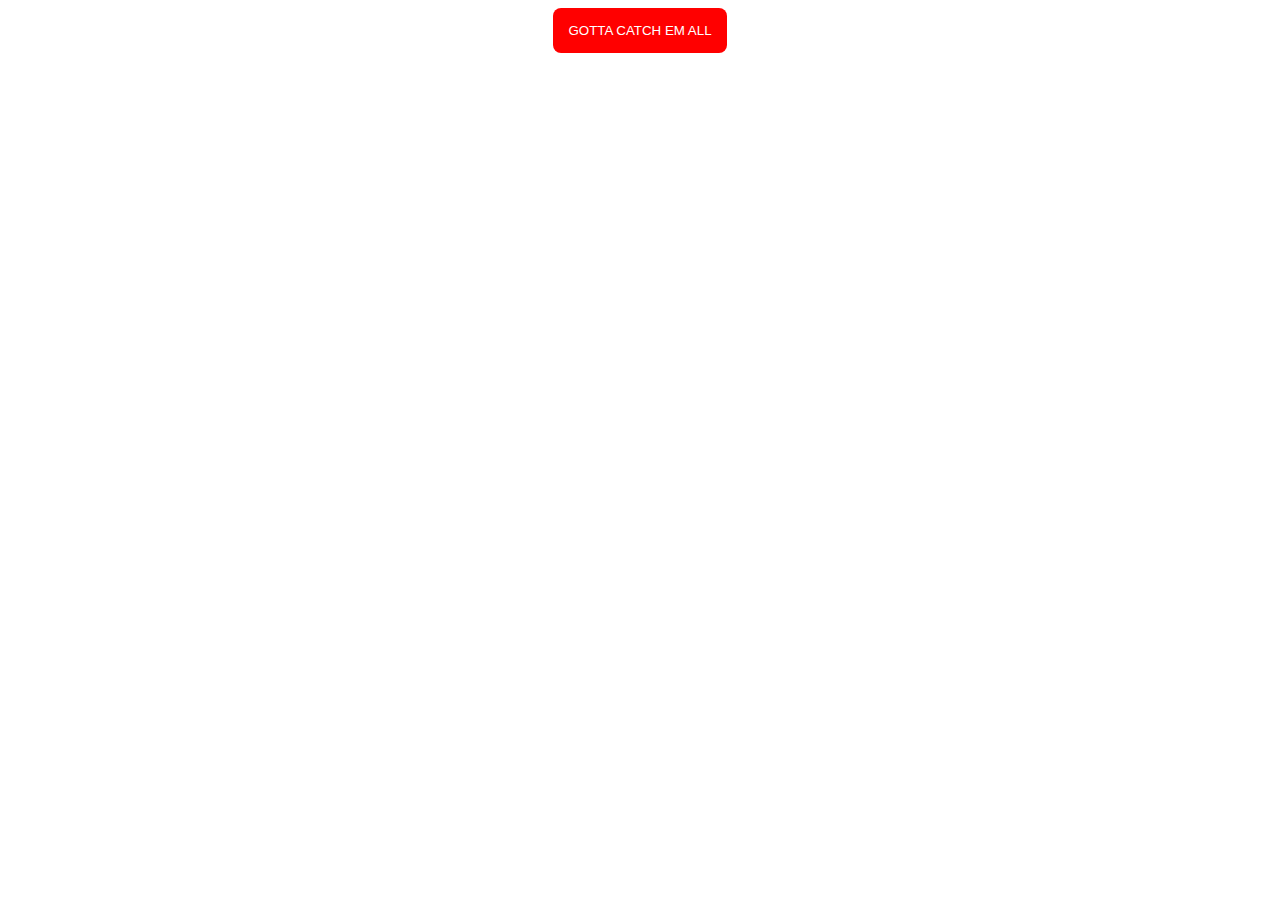
<file: async-await/part-3/index.html>
<!DOCTYPE html>
<html lang="en">

<head>
  <meta charset="UTF-8">
  <meta name="viewport" content="width=device-width, initial-scale=1.0">
  <meta http-equiv="X-UA-Compatible" content="ie=edge">
  <title>Pokemon Cards</title>
  <link rel="stylesheet" href="style.css">
</head>

<body>
  <button>GOTTA CATCH EM ALL</button>
  <div id="pokemon-area"></div>
  <script src="https://code.jquery.com/jquery-3.3.1.js" integrity="sha256-2Kok7MbOyxpgUVvAk/HJ2jigOSYS2auK4Pfzbm7uH60=" crossorigin="anonymous"></script>
  <script src="app.js"></script>
</body>

</html>
</file>
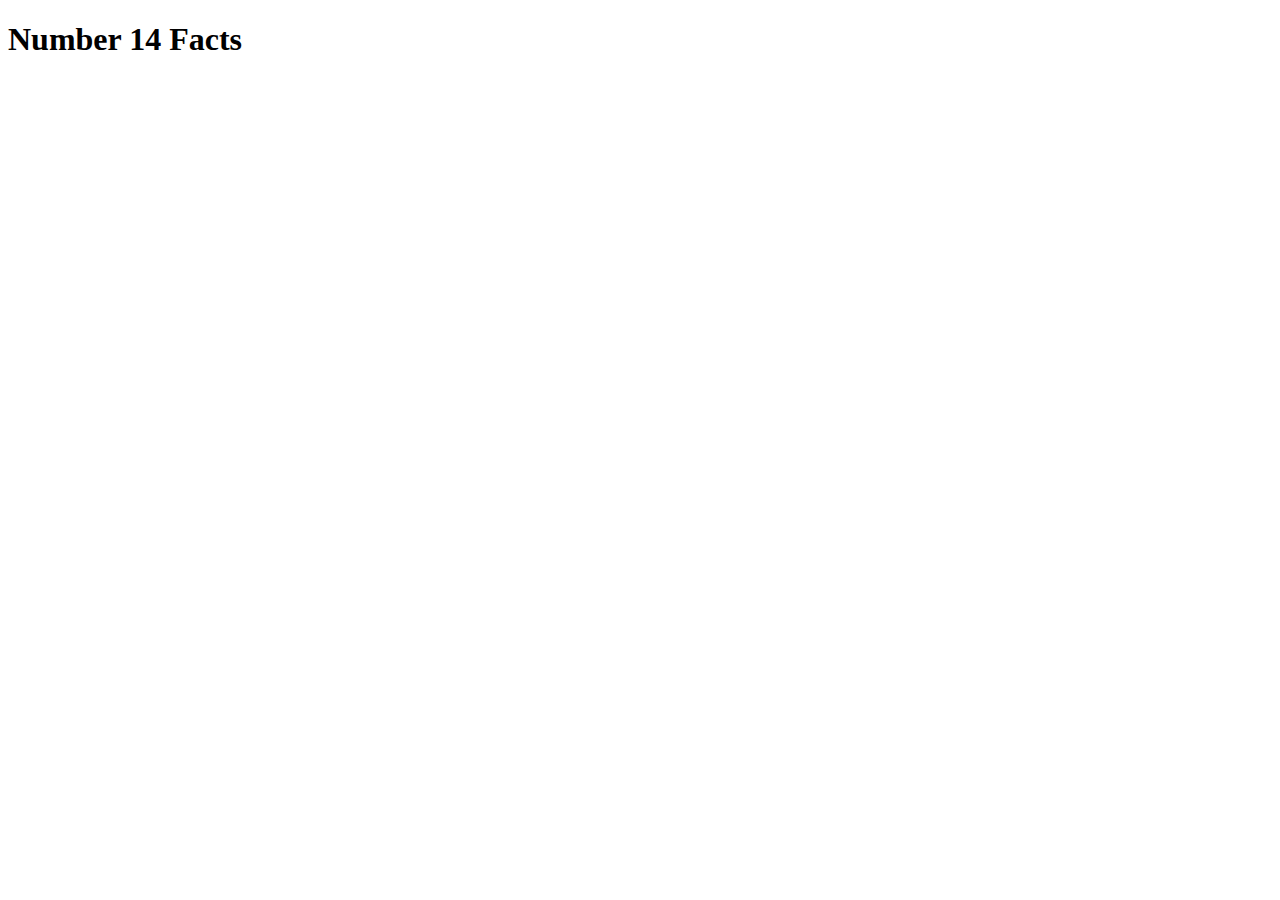
<file: promises/part-1/index.html>
<!DOCTYPE html>
<html lang="en">
<head>
    <meta charset="UTF-8">
    <meta name="viewport" content="width=device-width, initial-scale=1.0">
    <title>Number Facts Assignment</title>
</head>
<body>
    <head>
        <h1>Number 14 Facts</h1>
    </head>
   <main>
    <ul></ul>
   </main>
    <script src="https://code.jquery.com/jquery-3.3.1.js" integrity="sha256-2Kok7MbOyxpgUVvAk/HJ2jigOSYS2auK4Pfzbm7uH60=" crossorigin="anonymous"></script>
    <script src="app.js"></script>
</body>
</html>
</file>
<file: async-await/part-3/style.css>
body {
    text-align: center;
  }
  
  button {
    padding: 15px;
    background-color: red;
    color: white;
    border-radius: 8px;
    border: none;
    margin: 0 auto;
  }
  
  button:hover {
    cursor: pointer;
    background-color: darkred;
  }
  
  button:active,
  button:focus {
    outline: none;
  }
  
  #pokemon-area {
    display: flex;
    justify-content: space-around;
    margin-top: 20px;
  }
  
  .card {
    width: 250px;
    background-color: lightsteelblue;
    border: 8px solid steelblue;
    border-radius: 8px;
    padding: 10px;
  }
  
  .card p {
    font-family: sans-serif;
  }
</file>
